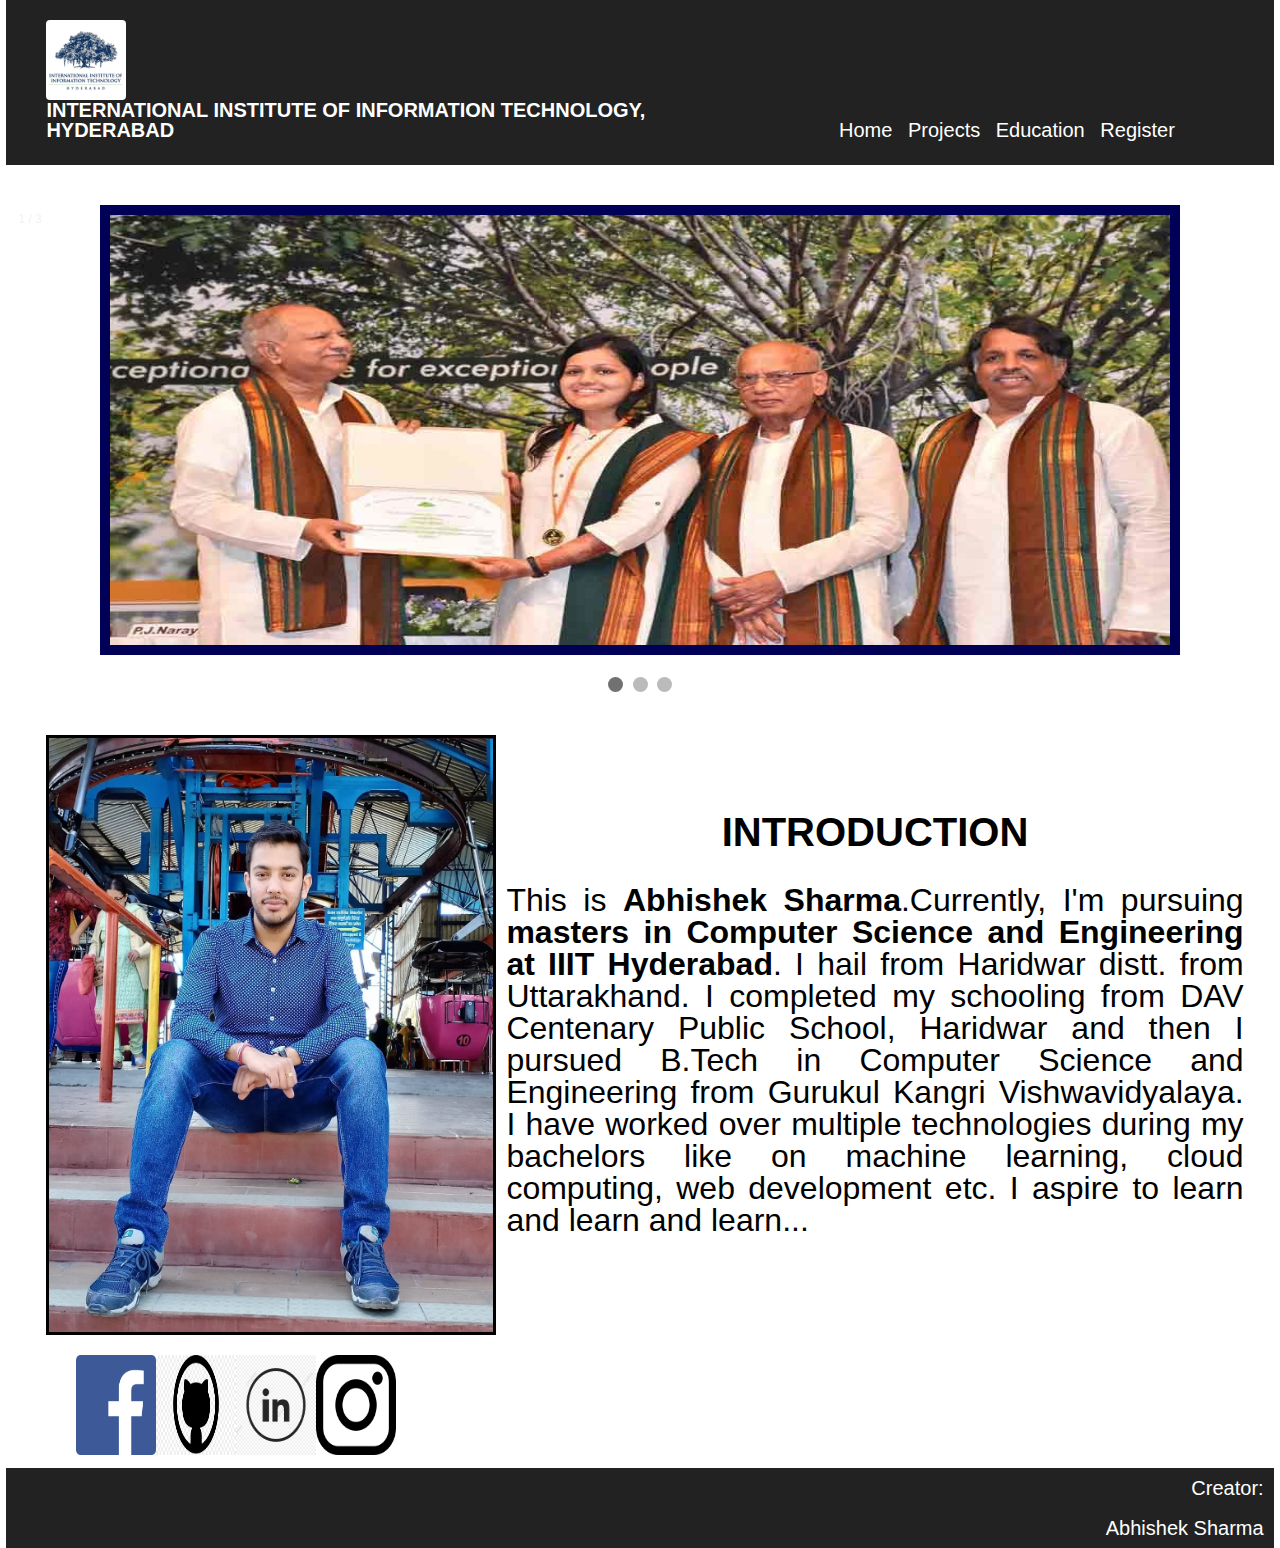
<file: index.html>
<!DOCTYPE html>
<html lang="en">
<head>
<meta http-equiv="Content-Type" content="text/html; charset=utf-8"/>
<title>Abhishek Sharma</title>
<link rel="stylesheet" href="style1.css">

<meta name="viewport" content="width=device-width, initial-scale=1" />
<style>
body 
{
  margin-left: 0.5%;
  margin-right: 0.5%;
}
.a1
{
padding: 30px;
padding-right: 30px;
}
.a2
{
padding: 70px;
}
.center {
  display: block;
  margin-left: auto;
  margin-right: auto;
  width: 50%;
}

</style>
</head>
<body>

	<header>
		<a id="logo" href="https://www.iiit.ac.in">
		<img src="images/logo.png" alt="Logo">
		<b><span>INTERNATIONAL INSTITUTE OF INFORMATION TECHNOLOGY,<br> HYDERABAD</span></b>
		</a>

		<nav>
			<ul>
			<li><a href="index.html">Home</a></li>
			<li><a href="project.html">Projects</a></li>
			<li><a href="education.html">Education</a></li>
			<li><a href="register.html">Register</a></li>
			</ul>
		</nav>
	</header>
<br><br>
		<div class="slideshow-container">

		<div class="mySlides fade">
		  <div class="numbertext">1 / 3</div>
		  <img src="images/img22.jpg" alt="image1 of slideshow" style="width:1080px;height:450px;border:10px solid black;border-color:rgb(0, 0, 87);" class="center">
		  <div class="text"></div>
		</div>

		<div class="mySlides fade">
		  <div class="numbertext">2 / 3</div>
		  <img src="images/img11.jpg" alt="image2 of slideshow" style="width:1080px;height:450px;border:10px solid black;border-color: rgb(0, 0, 87);" class="center">
		  <div class="text"></div>
		</div>

		<div class="mySlides fade">
		  <div class="numbertext">3 / 3</div>
		  <img src="images/img33.jpg" alt="image3 of slideshow" style="width:1080px;height:450px;border:10px solid black;border-color: rgb(0, 0, 87);" class="center">
		  <div class="text"></div>
		</div>
		</div>
		<br>

		<div style="text-align:center">
		  <span class="dot"></span>
		  <span class="dot"></span>
		  <span class="dot"></span>
		</div>
		<script>
		var slideIndex = 0;
		showSlides();

		function showSlides()
		 {
		  var i;
		  var slides = document.getElementsByClassName("mySlides");
		  var dots = document.getElementsByClassName("dot");
		  for (i = 0; i < slides.length; i++) {
		    slides[i].style.display = "none";
		  }
		  slideIndex++;
		  if (slideIndex > slides.length) {slideIndex = 1}
		  for (i = 0; i < dots.length; i++) {
		    dots[i].className = dots[i].className.replace(" active", "");
		  }
		  slides[slideIndex-1].style.display = "block";
		  dots[slideIndex-1].className += " active";
		  setTimeout(showSlides, 3000); // Change image every 2 seconds
		}
		</script>
	<main>
		<div class="row">
		  <div class="column">
		<div class="a1">	
		    <img src="images/image1.jpg" alt="my image" style="float:left;margin:10px 10px;border:3.5px solid black;width:450px;height:600px">
		  </div></div>
		
		<div class="column">
		<div class="a1">

	<div style="text-align:center">	<h1>INTRODUCTION</h1></div>
		    <p style="font-size:160%; font-family: Arial">This is <b>Abhishek Sharma</b>.Currently, I'm pursuing <b>masters in Computer Science and Engineering at IIIT Hyderabad</b>. I hail from Haridwar distt. from Uttarakhand. I completed my schooling from DAV Centenary Public School, Haridwar and then I pursued B.Tech in Computer Science and Engineering from Gurukul Kangri Vishwavidyalaya. I have worked over multiple technologies during my bachelors like on machine learning, cloud computing, web development etc. I aspire to learn and learn and learn...</p>
		</div>
		</div>
		</div>
	
		 <div class = "contacts">
			 <div class = "social">
			 <a id="fb" href="https://www.facebook.com/amujsharma98/">
			 <img src="images/fbook.jpg" alt="facebook image" height="100" width="80"></a>
			 </div>
			 <div class = "social">
			 <a id="git" href="https://github.com/abhisheksharma326">
			 <img src="images/git2.jpg" alt="github image" height="100" width="80"></a>
			 </div>
			 <div class = "social">
			  <a id="linkedin" href="https://www.linkedin.com/in/abhishek-sharma-b55501165/">
			 <img src="images/linkedin.jpg" alt="linkedin image" height="100" width="80"></a>
			 </div>
			  <div class = "social">
			  <a id="twitter" href="https://www.instagram.com/abhi.89580/">
			 <img src="images/insta.png" alt="twitter image" height="100" width="80"></a>
			 </div>
		</div>
		
		
	</main>
	 <footer>
	
        	<span>Creator: <br><br>Abhishek Sharma</span>
        </footer>
</body>
</html>
</file>
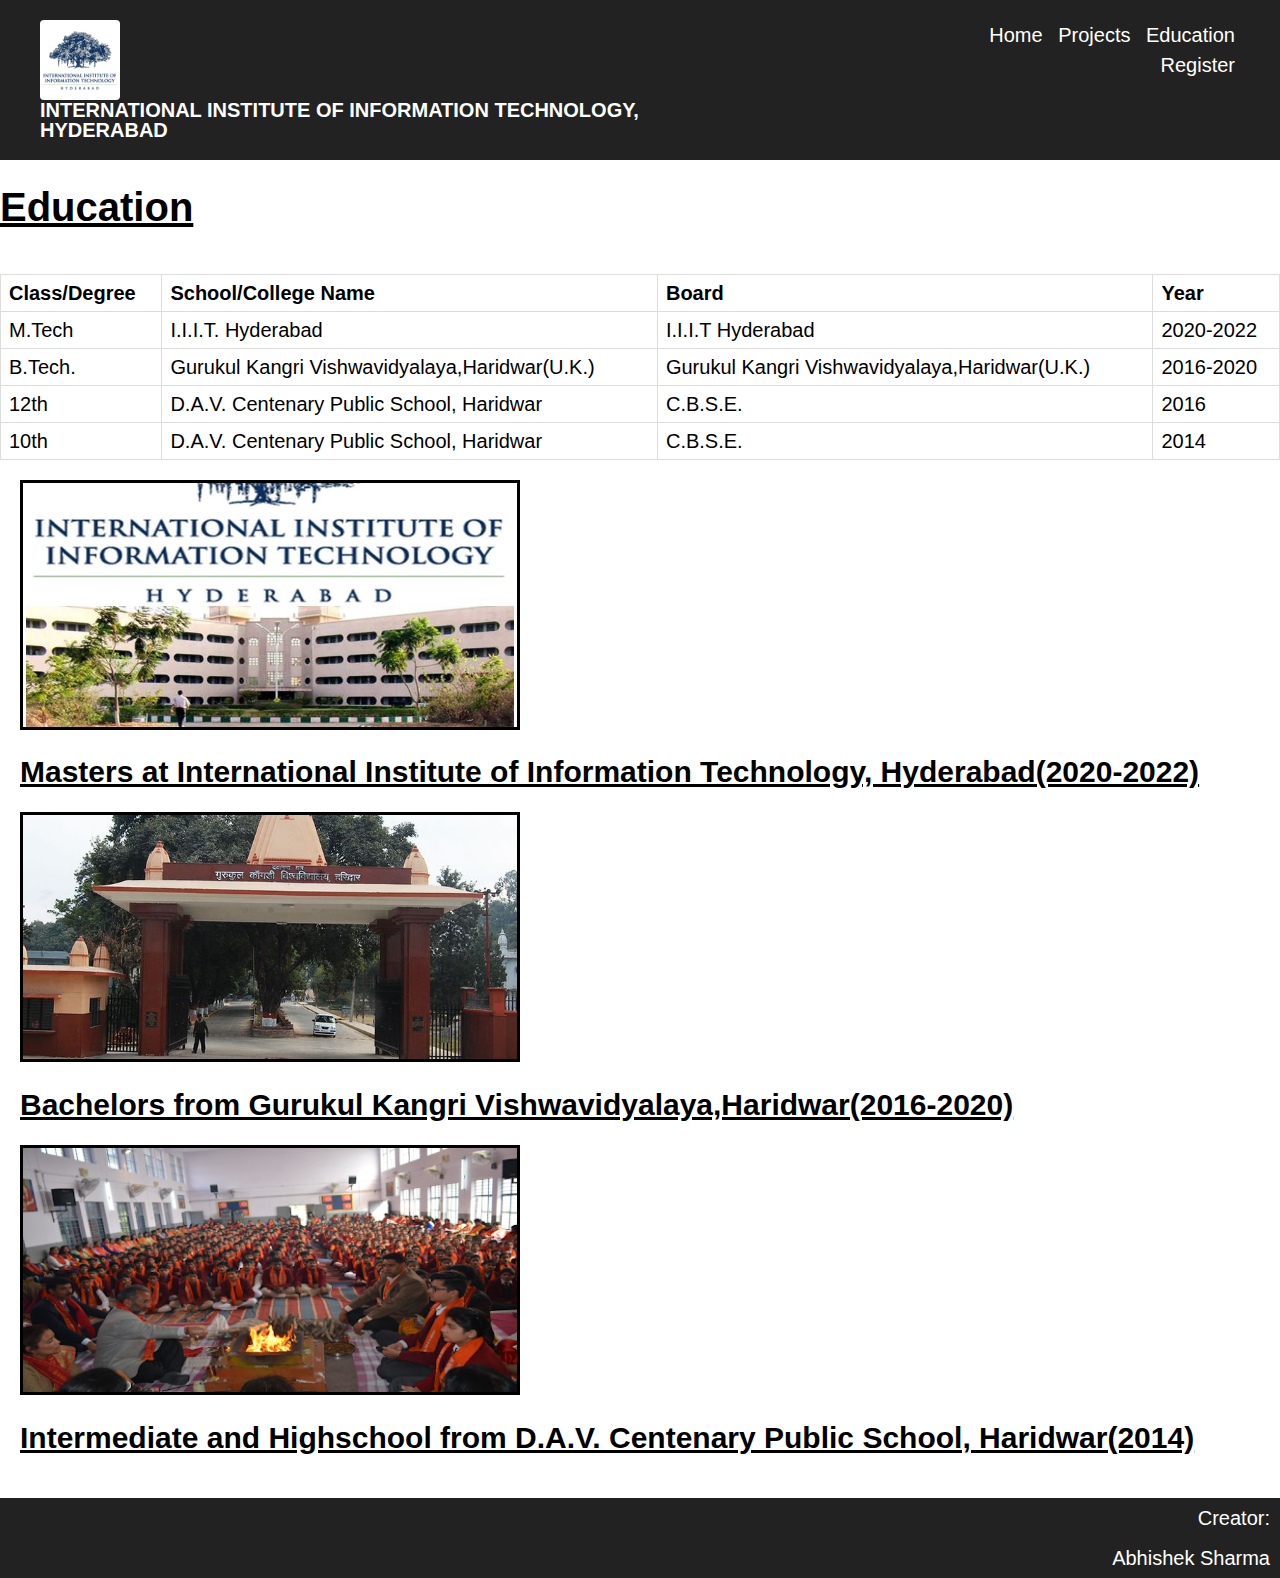
<file: education.html>
<!DOCTYPE html>
<html lang="en">
<head>
<meta http-equiv="Content-Type" content="text/html; charset=utf-8"/>
<title>Abhishek Sharma</title>
<link rel="stylesheet" href="style2.css">

<meta name="viewport" content="width=device-width, initial-scale=1.0"/>

</head>

<body>
	<header>
		<a id="logo" href="https://www.iiit.ac.in">
		<img src="images/logo.png" alt="Logo">
		<b><span>INTERNATIONAL INSTITUTE OF INFORMATION TECHNOLOGY,<br> HYDERABAD</span></b>
		</a>

		<nav>
			<ul>
			<li><a href="index.html">Home</a></li>
			<li><a href="project.html">Projects</a></li>
			<li><a href="education.html">Education</a></li>
			<li><a href="register.html">Register</a></li>
			</ul>
		</nav>
	</header>
<h1><u>Education</u></h1>
<br>
<table>
  <tr>
    <th>Class/Degree</th>
    <th>School/College Name</th>
    <th>Board</th>
    <th>Year</th>
  </tr>
  <tr>
    <td>M.Tech</td>
    <td>I.I.I.T. Hyderabad</td>
    <td>I.I.I.T Hyderabad</td>
    <td>2020-2022</td>
  </tr>
  <tr>
    <td>B.Tech.</td>
    <td>Gurukul Kangri Vishwavidyalaya,Haridwar(U.K.)</td>
    <td>Gurukul Kangri Vishwavidyalaya,Haridwar(U.K.)</td>
    <td>2016-2020</td>
  </tr>
  <tr>
    <td>12th</td>
    <td>D.A.V. Centenary Public School, Haridwar</td>
    <td>C.B.S.E.</td>
    <td>2016</td>
  </tr>
  <tr>
    <td>10th</td>
    <td>D.A.V. Centenary Public School, Haridwar</td>
    <td>C.B.S.E.</td>
    <td>2014</td>
  </tr>
</table>
<div class="education">
	<img src="images/iiith.png" alt="iitb image" height="250" width="500">
	<h2><u>Masters at International Institute of Information Technology, Hyderabad(2020-2022)</u></h2>
	<img src="images/gkv.jpg" alt="gkv image" height="250" width="500">
	<h2><u>Bachelors from Gurukul Kangri Vishwavidyalaya,Haridwar(2016-2020)</u></h2>
	<img src="images/dav.png" alt="dps image" height="250" width="500">
	<h2><u>Intermediate and Highschool from D.A.V. Centenary Public School, Haridwar(2014)</u></h2>
</div>

	<footer>
        	<span>Creator:<br><br>Abhishek Sharma</span>
        </footer>
</body>
</html>
</file>
<file: style1.css>
*{
box-sizing:border-box;
}
html,body{
margin:0;
padding:0;
line-height:1.0;
font-size:20px;
}
body{
  background: #FFF;
  font-family: Arial, Helvetica, sans-serif;
}
header   {
  background: #222;
  color: #FFF;
  padding: 20px 40px;
}
#logo         {
  display: inline-block;
  color: #FFF;
  text-decoration: none;
  width: 55%;
}
#logo img    {
  width: 80px;
  border-radius: 4px;
  margin-right: 6px;
  vertical-align: middle;
}
#logo span   {
  display: inline-block;
}

nav     {
  width: 40%;
  display: inline-block;
  text-align: right;
  
}
nav ul   {
  list-style: none;
  margin: 0;
}
nav ul li {
  display: inline-block;
}
nav ul li a    {
  color: #FFF;
  text-decoration: none;
  display: block;
  padding: 5px 5px;
  border-radius: 1px;
  transition: 0.3s ease all;
}

video {
  width: 100%;
  height: auto;
  margin-left:10px;
  margin-right:10px;
}


footer   {
  background: #222;
  color: #FFFFFF;
  padding: 10px;
  text-align: right;
}

.row:after {
  content: "";
  display: table;
  clear: both;
}


.social {
  float: left;
  width: 5%;
  padding: 10px;
padding-left: 70px;
}

/* Clearfix (clear floats) */
.contacts::after {
 content: "";
  clear: both;
  display: table;
}

@media screen and (max-width: 500px) {
  .column {
    width: 100%;
  }
}

.column {
  width: 100%;
}
.column img{
float:left;

/*border-radius:50%;*/
}

.column p{
text-align:justify;
}

.column h2{
text-align: center;
}



* {box-sizing:border-box}

/* Slideshow container */
.slideshow-container {
  max-width: 100%;
  height: auto;
  position: relative;
  margin: auto;
  /*padding: 10px 20px;*/
}

/* Hide the images by default */
.mySlides {
  display: none;
}

/* Next & previous buttons */
.prev, .next {
  cursor: pointer;
  position: absolute;
  top: 50%;
  width: auto;
  margin-top: -22px;
  padding: 16px;
  color: white;
  font-weight: bold;
  font-size: 18px;
  transition: 0.6s ease;
  border-radius: 0 3px 3px 0;
  user-select: none;
}

/* Position the "next button" to the right */
.next {
  right: 0;
  border-radius: 3px 0 0 3px;
}

/* On hover, add a black background color with a little bit see-through */
.prev:hover, .next:hover {
  background-color: rgba(0,0,0,0.8);
}

/* Caption text */
.text {
  color: #f2f2f2;
  font-size: 15px;
  padding: 8px 12px;
  position: absolute;
  bottom: 8px;
  width: 100%;
  text-align: center;
}

/* Number text (1/3 etc) */
.numbertext {
  color: #f2f2f2;
  font-size: 12px;
  padding: 8px 12px;
  position: absolute;
  top: 0;
}

/* The dots/bullets/indicators */
.dot {
  cursor: pointer;
  height: 15px;
  width: 15px;
  margin: 0 2px;
  background-color: #bbb;
  border-radius: 50%;
  display: inline-block;
  transition: background-color 0.6s ease;
}

.active, .dot:hover {
  background-color: #717171;
}

.fade {
  -webkit-animation-name: fade;
  -webkit-animation-duration: 1.5s;
  animation-name: fade;
  animation-duration: 1.5s;
}

@-webkit-keyframes fade {
  from {opacity: .4}
  to {opacity: 1}
}

@keyframes fade {
  from {opacity: .4}
  to {opacity: 1}
}

#panelSkill, #flipSkill, #panelProj, #flipProj, #flipPub, #panelPub, #flipIntern, #panelIntern, #flipAchv, #panelAchv, #flipEdu, #panelEdu,
#panelGoal, #panelEval, #panelSub, #panelContent, #panelExp, #flipGoal, #flipEval, #flipSub, #flipContent, #flipExp   {
  padding: 5px;
  text-align: left;
  background-color: #086ec4;
  border: solid 1px #c3c3c3;
}

#panelSkill, #panelProj, #panelPub, #panelIntern, #panelAchv, #panelEdu, #panelGoal, #panelEval, #panelSub, #panelContent, #panelExp  {
  display: none;
  background-color: #82bbeb;
}
</file>
<file: style2.css>
*{
box-sizing:border-box;
}
html,body{
margin:0;
padding:0;
line-height:1.0;
font-size:20px;
}
body{
  background: #FFF;
  font-family: Arial, Helvetica, sans-serif;
}
header   {
  background: #222;
  color: #FFF;
  padding: 20px 40px;
}
#logo         {
  display: inline-block;
  color: #FFF;
  text-decoration: none;
  width: 55%;
}
#logo img    {
  width: 80px;
  border-radius: 4px;
  margin-right: 6px;
  vertical-align: middle;
}
#logo span   {
  display: inline-block;
}

table {
  font-family: arial, sans-serif;
  border-collapse: collapse;
  width: 100%;
}

td, th {
  border: 1px solid #dddddd;
  text-align: left;
  padding: 8px;
}

nav     {
  width: 30%;
  display: inline-block;
  text-align: right;
float: right;
}
nav ul   {
  list-style: none;
  margin: 0;
}
nav ul li {
  display: inline-block;
}
nav ul li a    {
  color: #FFF;
  text-decoration: none;
  display: block;
  padding: 5px 5px;
  border-radius: 1px;
  transition: 0.3s ease all;
}

.pneumonia {
  float: left;
  width: 100%;
  padding: 15px;
}

.pneumonia img{
	border: 3px solid black;
}

.pneu img{
	border: 3px solid black;
}
.education{
padding : 20px;
}
.education img {
border: 3px solid black;
}

.selectt {
            color: #fff;
            padding: 20px;
            display: none;
            margin-top: 30px;
            width: 100%;
            background: black ;
        }

        label {
            margin-right: 20px;
        }

footer   {
  background: #222;
  color: #FFFFFF;
  padding: 10px;
  text-align: right;
  width:100%;
}

#panelSkill, #flipSkill, #panelProj, #flipProj, #flipPub, #panelPub, #flipIntern, #panelIntern, #flipAchv, #panelAchv, #flipEdu, #panelEdu,
#panelGoal, #panelEval, #panelSub, #panelContent, #panelExp, #flipGoal, #flipEval, #flipSub, #flipContent, #flipExp   {
  padding: 5px;
  text-align: left;
  background-color: #086ec4;
  border: solid 1px #c3c3c3;
}

#panelSkill, #panelProj, #panelPub, #panelIntern, #panelAchv, #panelEdu, #panelGoal, #panelEval, #panelSub, #panelContent, #panelExp  {
  display: none;
  background-color: #82bbeb;
}
</file>
